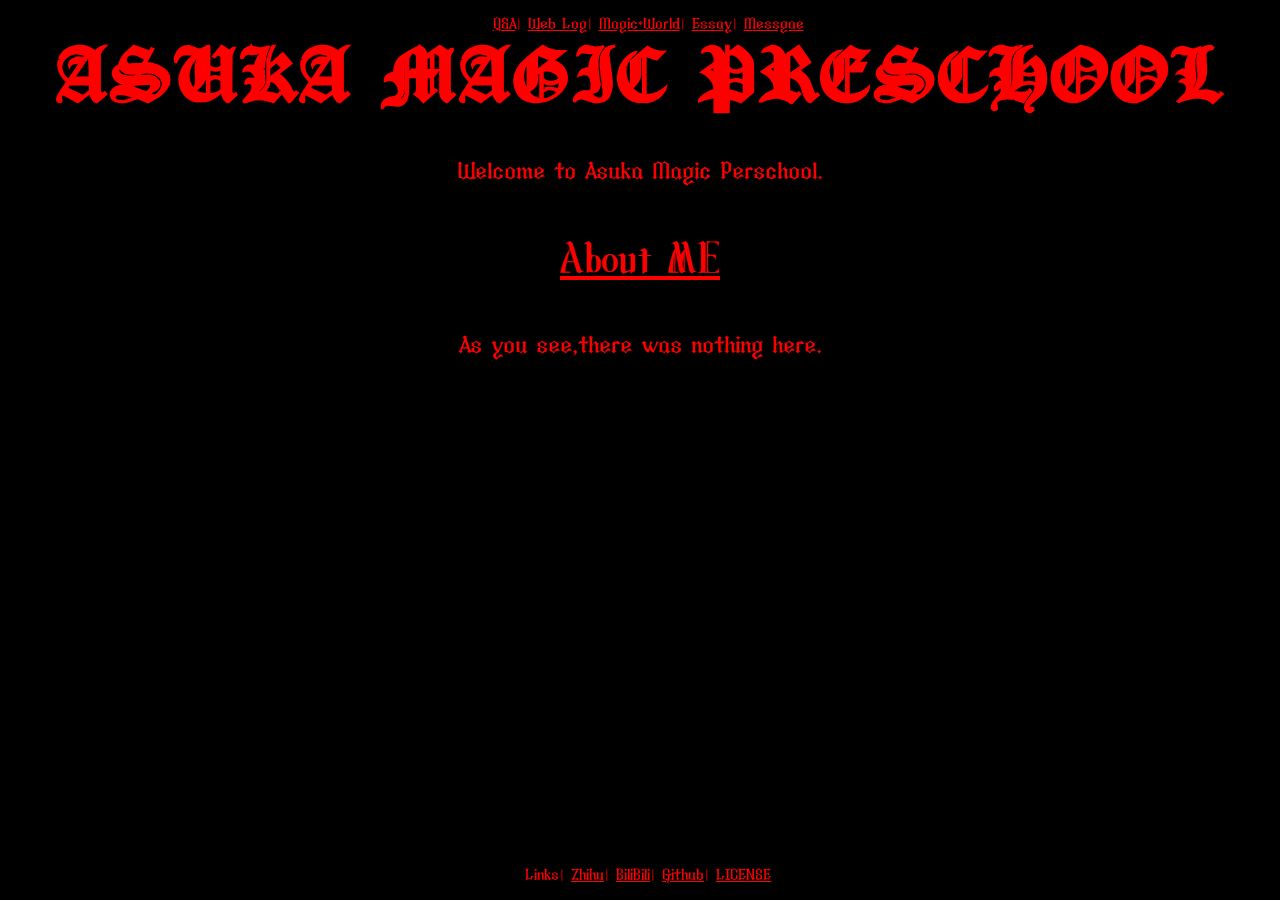
<file: index.html>
<head>
    <link rel="stylesheet" type="text/css" href="/css/index.css"
</head>
<body>
    <div class="home-top-bar">
       <p class="home-bar">
        <a class="home-bar" target="_blank" href="./sorry.html">Q&A</a>|
        <a class="home-bar" target="_blank" href="./sorry.html">Web Log</a>|
        <a class="home-bar" target="_blank" href="./sorry.html">Magic*World</a>|
        <a class="home-bar" target="_blank" href="./sorry.html">Essay</a>|
        <a class="home-bar" target="_blank" href="./sorry.html">Messgae</a>
       </p> 
    </div>


    <h1 class="title">ASUKA MAGIC PRESCHOOL</h1>
    <p class="home-message">Welcome to Asuka Magic Perschool.</p>
    <p class="home-aboutme"><a class="home-aboutme" target="_blank" href="./html/AboutME.html">About ME</a></p>
    <p class="home-message">As you see,there was nothing here.</p>

    <div class="home-bottom-bar">
        <p class="home-bar">
            Links|
            <a class="home-bar" target="_blank" href="https://www.zhihu.com/people/jiao-zi-hao-chi-l">Zhihu</a>|
            <a class="home-bar" target="_blank" href="https://space.bilibili.com/106773969">BiliBili</a>|
            <a class="home-bar" target="_blank" href="https://github.com/ASuKa-ni">Github</a>|
            <a class="home-bar" target="_blank" href="./html/LICENSE.html">LICENSE</a> 

        </p>
    </div>
</body>
</file>
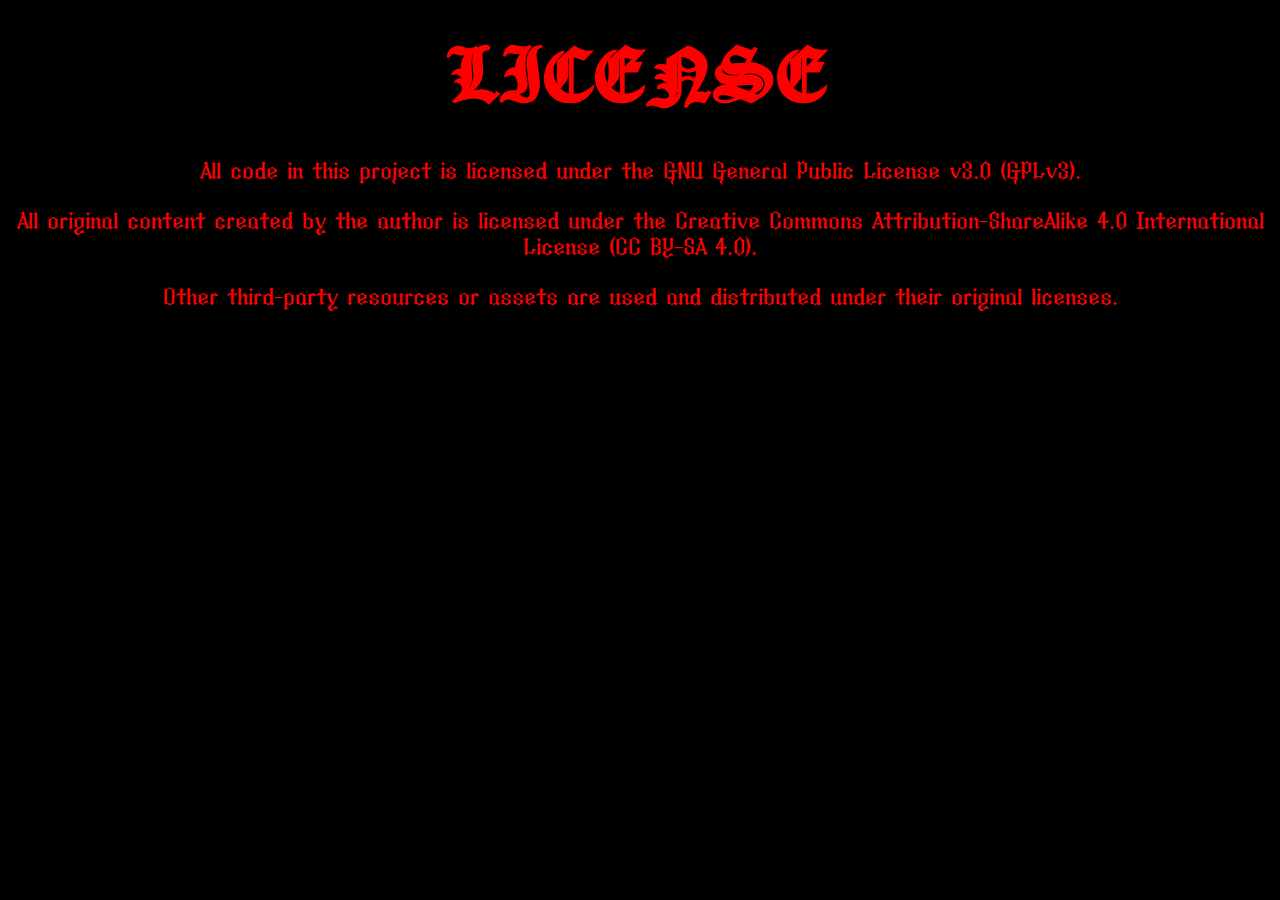
<file: html/LICENSE.html>
<head>
    <link rel="stylesheet" type="text/css" href="/css/index.css"
</head>

<body> 
    <h1 class="title">LICENSE</h1>
    <p class="home-message" >All code in this project is licensed under the GNU General Public License v3.0 (GPLv3).</p>
    <p class="home-message" >All original content created by the author is licensed under the Creative Commons Attribution-ShareAlike 4.0 International License (CC BY-SA 4.0).</p>
    <p class="home-message" >Other third-party resources or assets are used and distributed under their original licenses.</p>
</body>
</file>
<file: css/index.css>
@font-face {
    font-family: 'Cloister';
    src: url('../fonts/Cloister/CloisterBlackLight-axjg.ttf');
}

@font-face {
    font-family: 'Arrancar';
    src: url('../fonts/Arrancar/Arrancar-AL7r2.ttf');
}

@font-face {
    font-family: 'Hangyaku';
    src: url('../fonts/Hangyaku/Hangyaku-G3rpg.ttf');
}

body {
    background-color: black; 
}

h1.title {
    color: red;
    font-family: 'Cloister';
    width: 100vm;
    text-align: center;
    font-size: 5rem;
    margin: 0%;
    padding: 1rem 0;
    box-sizing: border-box;
}

p.home-message {
    color: red;
    font-family: 'Arrancar';
    text-align: center;
    font-size: 1.5rem;
}

.home-aboutme {
    color: red;
    font-family: 'Hangyaku';
    text-align: center;
    font-size: 3rem;

}

.home-bar {
    color: red;
    font-family: 'Arrancar';
    font-size: 1rem;
}

div.home-top-bar { 
    width: 100%;
    top: 0;
    text-align: center;
    position: fixed;
}

div.home-bottom-bar {
    width: 100%;
    bottom: 0;
    text-align: center;
    position: fixed;
}
</file>
